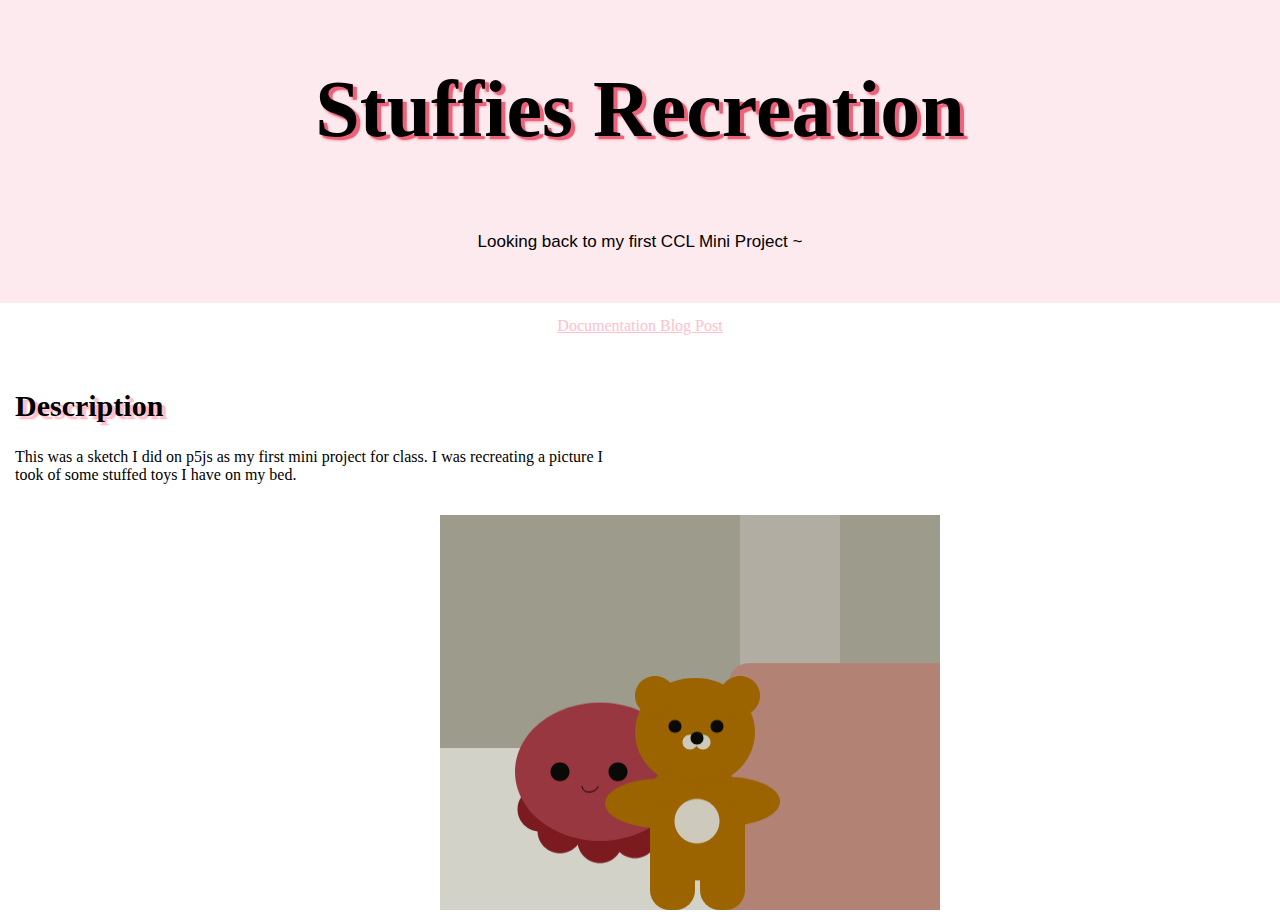
<file: 11r-sketch-gallery-page/index.html>
<!DOCTYPE html>
<html lang="en">



<head>
  <meta charset="utf-8" />
  <meta name="viewport" content="width=device-width, initial-scale=1.0">

  <title>CCLab Project</title>

  <link rel="stylesheet" type="text/css" href="style.css">

  <script src="libraries/p5.min.js"></script>
  <!-- Uncomment the line below if you use audio. -->
  <!-- <script src="libraries/p5.sound.min.js"></script> -->
</head>

<style>
  *{box-sizing: border-box;}
  body{margin: 0;}
  .header{
    background-color: rgb(253, 234, 238);
    padding: 10px;
    text-align: center;
  }
  .topnav a{
    float:center;
    display:block;
    color:pink;
    text-align: center;
    padding: 14px 16px;
  }
  .topnav a:hover{
    background-color: rgb(236, 99, 122);
    color: white;
  }
  .column{
    float: left;
    width: 50%;
    padding: 15px;
  }
 
  .row:after{
    content:"";
    display:table;
    clear:both;
  }
  @media screen and (max-width:600px) {
    .column{ 
    width: 100%;
  } ;
  }
</style>

<body>

 <div class="header">
  <h1>Stuffies Recreation</h1>
  <p>Looking back to my first CCL Mini Project ~ </p>
 </div>

 <div class="topnav">
  <a href="https://wp.nyu.edu/nyushanghai-jaidynp/2022/09/19/mini-project-1-drawing-with-code/">Documentation Blog Post</a>
 </div>

 <div class="row">
  <div class="column">
    <h2> Description </h2>
    <p> This was a sketch I did on p5js as my first mini project for class.
      I was recreating a picture I took of some stuffed toys I have on my bed.
    </p>
  </div>

   <!-- the following div will contain the p5 canvas. -->
   <div id="canvasContainer">
   </div>
 </div>
  <!-- the script tag below should always be at the bottom, right before the closing body tag -->
  <script src="sketch.js"></script>
</body>

</html>
</file>
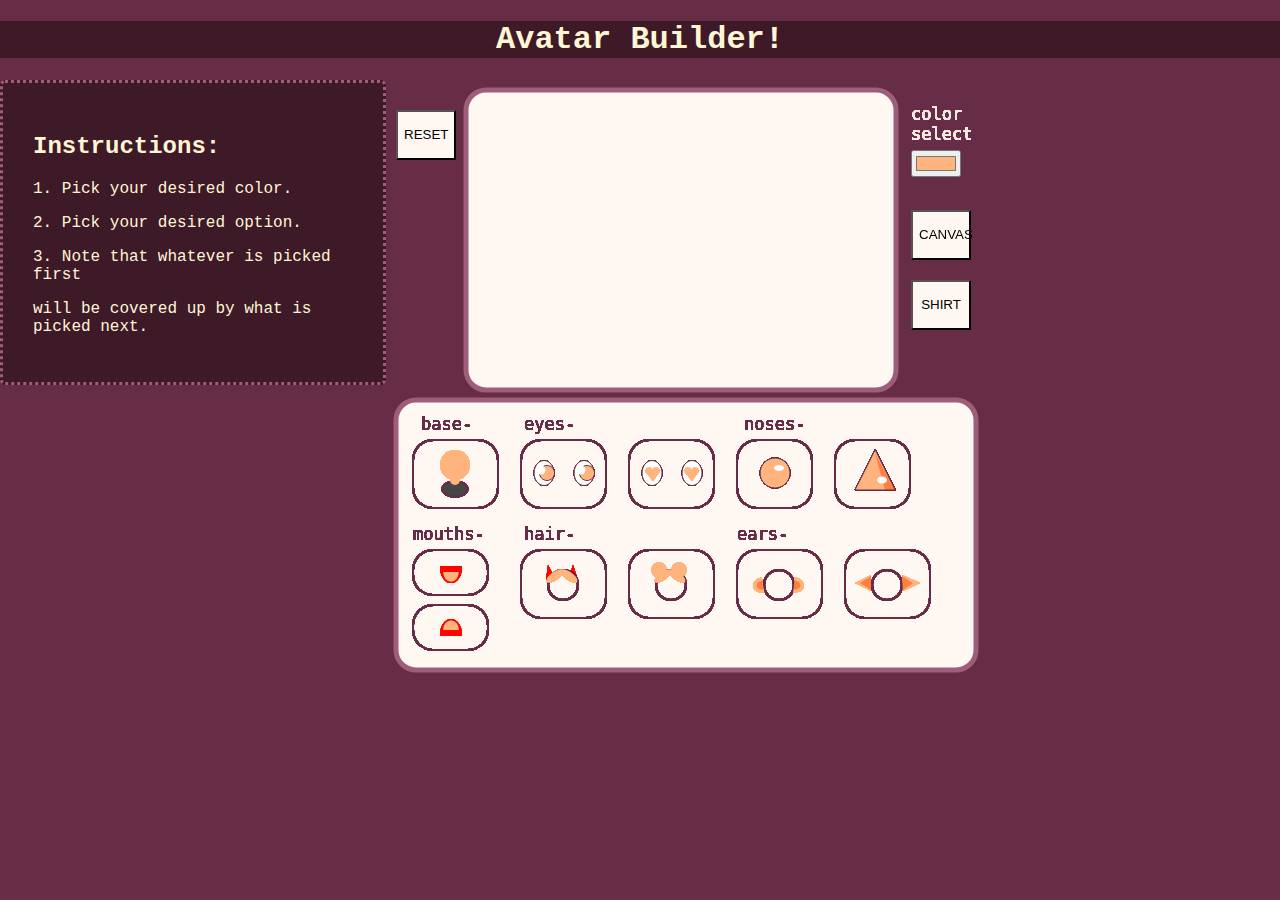
<file: Perry-ProjectB/index.html>
<!DOCTYPE html>
<html lang="en">

<head>
  <meta charset="utf-8" />
  <meta name="viewport" content="width=device-width, initial-scale=1.0">

  <title>CCLab Project</title>

  <link rel="stylesheet" type="text/css" href="style.css">

  <script src="libraries/p5.min.js"></script>
  <!-- Uncomment the line below if you use audio. -->
  <!-- <script src="libraries/p5.sound.min.js"></script> -->
</head>

<style>
 
.header{
  display: block;
  background-color:#3e1928;
  
}
.row:after{
  content: "";
  clear: both;
}
   .instruction{
    float: left;
    width: 25%;
    padding: 30px;
    background-color: #3e1928;
    border-color: #9E5D78;
    border-radius: 5px;
    border-style:dotted;

  }
  .row:after {
  content: "";
  display: table;
  clear: both;}
  
  .application{
    float: center;
  }
</style>

<body>

 <div class="header">
  <h1>Avatar Builder!</h1>
 </div>
   

    <div class="instruction">
      <h2>Instructions: </h2>
      <p> 1. Pick your desired color.</p>
      <p>2. Pick your desired option. </p>
      <p> 3. Note that whatever is picked first </p>
      <p>will be covered up by what is picked next.</p></p>
  
    </div>
    

  <!-- the following div will contain the p5 canvas. -->
  <!-- <div id="canvasContainer">
  </div> -->
  <div class="application">
    <div id="container">
      <div id="sketch">
  </div>
   
  <!-- <p>Project Description</p> -->

  <!-- the script tag below should always be at the bottom, right before the closing body tag -->
  <script src="sketch.js"></script>
</body>

</html>
</file>
<file: 11r-sketch-gallery-page/style.css>
html, body {
  margin: 0;
  padding: 0;
}

canvas {
  display: block;
}


#p5-canvas {
  position:relative;
  left: calc(50% - 200px); 
  top: calc(50%- 150px);  
  padding-bottom: 5px;
}




h1{
  font-size: 5rem;
  text-transform: capitalize;
  text-shadow: 3px 3px 3px rgb(236, 99, 122), 4px 3px rgb(236, 99, 122);
  text-align: center;
}

h2{
  font-size: 30px;
  text-transform: capitalize;
  text-shadow: 3px 3px 3px pink, 4px 3px pink;
}

.header p{ 
  font-size: 17px;
  text-align: center;
  font-family: Arial, Helvetica, sans-serif;
  line-height: 4.0;
}

.column{
  justify-content: center;
  align-items: center;
}
</file>
<file: Perry-ProjectB/style.css>
html, body {
  margin:0;
  padding: 0;
  display: contents;
  background-color:#682D46 ;
}

canvas {
  display: block;
}

#container {
   /* min-height: 100vh;  
   min-height: -webkit-fill-available;  */
  display:flex;
 }

#sketch {
position:fixed;
/* display: inline; */
}

#instruction{
  position: fixed;
  display: block;
  text-align: left;
}

body{
  margin:0;
  display:contents;
  justify-content: center;
  align-items: center;
}
h1{
  font-size: xx-large;
  font-family: 'Courier New', Courier, monospace;
  text-align: center;
  color:#fff6d3
}

h2{
  font-family: 'Courier New', Courier, monospace ;
  color: #fff6d3;
}

p{
  font-family: 'Courier New', Courier, monospace;
  color:#fff6d3;
}
</file>
